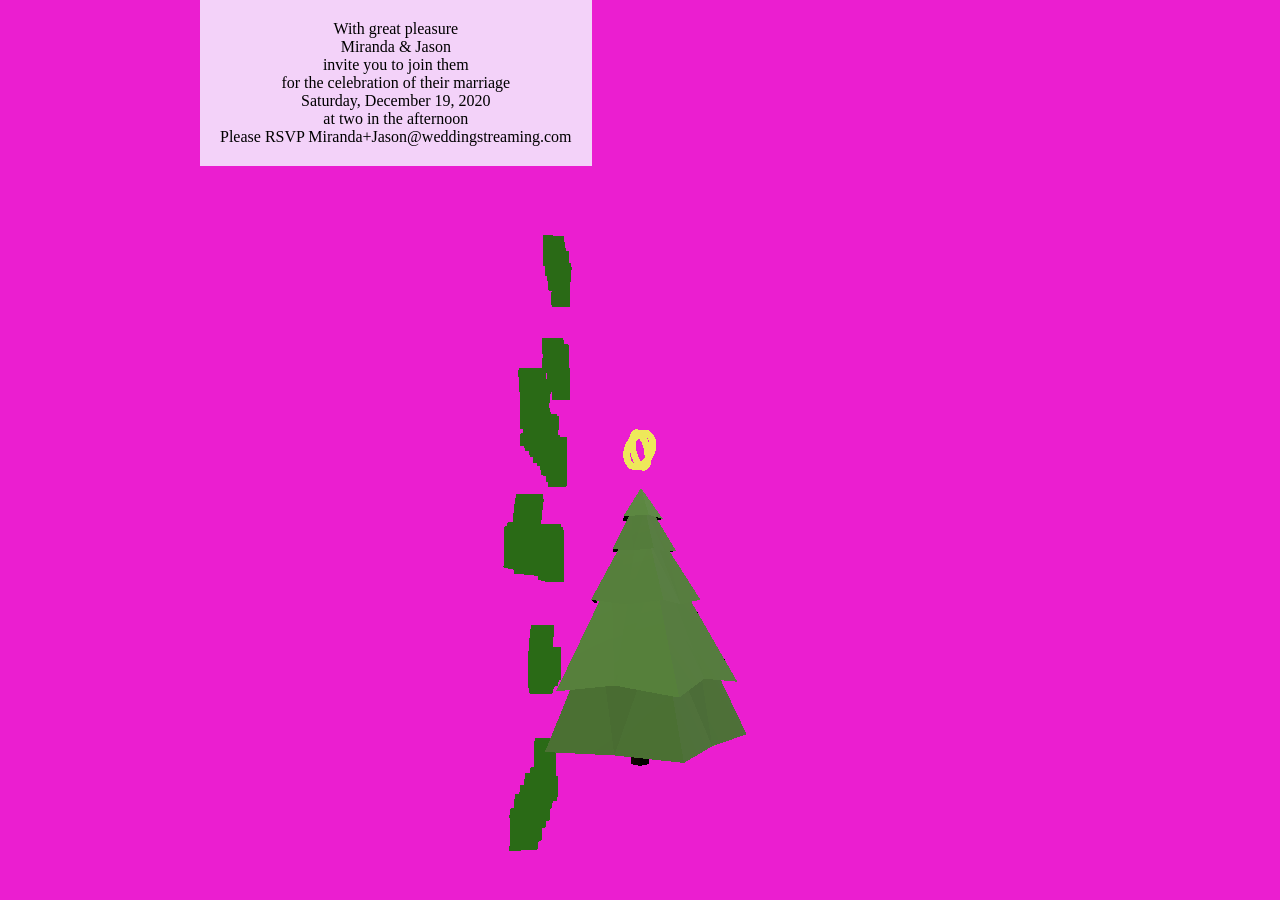
<file: HW-13/index.html>
<!DOCTYPE html>
<html>
    <head>
        <meta charset="utf-8">
        <meta name="author" content="Julia Ballas"/>
        <meta name="description" content="three.js experiments for my MART441 class"/>
        <meta name="viewport" content="width=device-width, initial-scale=1.0"/>
        <title>My first three.js app</title>
        <style>
            body { margin: 0;
              font-family: cursive;
              }
            canvas { display: block; }
            div{ position: absolute;
              left: 200px;
              top 0px;
              background-color: #f3d2f9;
              padding: 20px;
              text-align: center;

            }
        </style>
    </head>
    <body>
      <div id="invite_details"> With great pleasure</br>
        Miranda & Jason <br>
        invite you to join them <br>
        for the celebration of their marriage<br>
        Saturday, December 19, 2020<br>
        at two in the afternoon <br>
        Please RSVP
        Miranda+Jason@weddingstreaming.com </br>
      </div>
        <script src="js/three.js"></script>
        <script src="js/GLTFLoader.js"></script>
        <script src="script.js"></script>

        </script>

    </body>
</html>
</file>
